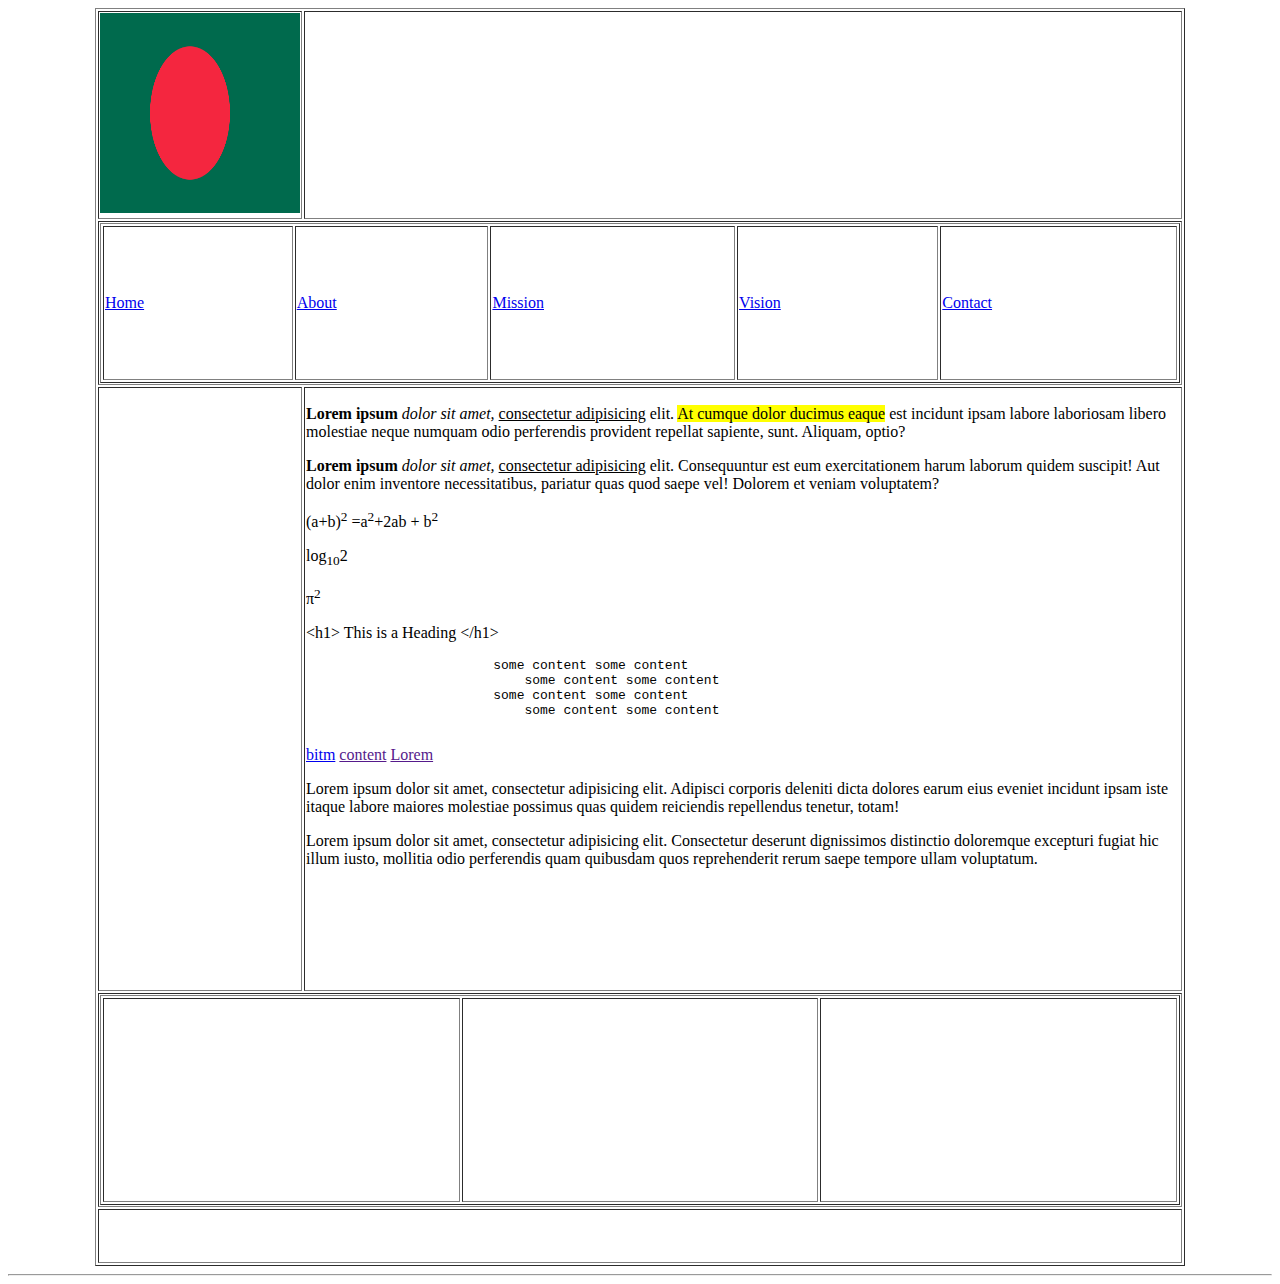
<file: index.html>
<!DOCTYPE html>
<html>
    <head>
        <meta charset="UTF8" />
        <title>Class Four Project</title>
    </head>
<body>
    <table border="1" width="1080" align="center">
        <tr>
            <td height="200" width="200">
                <img src="img/bdflag.png" height="200" width="200" alt="bangladeshflag" />
            </td>
            <td></td>
        </tr>
        <tr>
            <td colspan="2">
                <table border="1" width="1080">
                    <td height="150">
                        <a href="index.html">Home</a>
                    </td>
                    <td>
                        <a href="about.html">About</a>
                    </td>
                    <td>
                        <a href="mission.html">Mission</a>
                    </td>
                    <td>
                        <a href="vission.html">Vision</a>
                    </td>
                    <td>
                        <a href="contact.html">Contact</a>
                    </td>
                </table>
            </td>
        </tr>
        <tr>
            <td height="600"></td>
            <td valign="top">

                <p>
                    <b>Lorem ipsum</b> <i>dolor sit amet,</i> <u>consectetur adipisicing</u> elit. <mark>At cumque dolor ducimus eaque</mark> est incidunt ipsam labore laboriosam libero molestiae neque numquam odio perferendis provident repellat sapiente, sunt. Aliquam, optio?
                </p>

                <p>
                    <strong>Lorem ipsum</strong> <em>dolor sit amet,</em> <ins>consectetur adipisicing</ins> elit. Consequuntur est eum exercitationem harum laborum quidem suscipit! Aut dolor enim inventore necessitatibus, pariatur quas quod saepe vel! Dolorem et veniam voluptatem?
                </p>

                <p>
                    (a+b)<sup>2</sup> =a<sup>2</sup>+2ab + b<sup>2</sup>
                </p>
                <p>
                    log<sub>10</sub>2
                </p>

                <p>
                    <span>&pi;</span><sup>2</sup>
                </p>

                <p>
                    <span>&lt;h1&gt;</span> This is a Heading <span>&lt;/h1&gt;</span>
                </p>

                <p>
                    <pre>
                        some content some content
                            some content some content
                        some content some content
                            some content some content
                    </pre>

                    <a href="https://bitm.org.bd" target="_blank">bitm</a>
                    <a href="">content</a>
                    <a href="">Lorem</a>
                </p>

                <p>
                    Lorem ipsum dolor sit amet, consectetur adipisicing elit. Adipisci corporis deleniti dicta dolores earum eius eveniet incidunt ipsam iste itaque labore maiores molestiae possimus quas quidem reiciendis repellendus tenetur, totam!
                </p>

                <p id="lorem">
                    Lorem ipsum dolor sit amet, consectetur adipisicing elit. Consectetur deserunt dignissimos distinctio doloremque excepturi fugiat hic illum iusto, mollitia odio perferendis quam quibusdam quos reprehenderit rerum saepe tempore ullam voluptatum.
                </p>

            </td>
        </tr>
        <tr>
            <td colspan="2">
                <table border="1" width="1080">
                    <tr>
                        <td height="200"></td>
                        <td></td>
                        <td></td>
                    </tr>
                </table>
            </td>
        </tr>
        <tr>
            <td colspan="2" height="50"></td>
        </tr>
    </table>
    <hr />
</body>
</html>
</file>
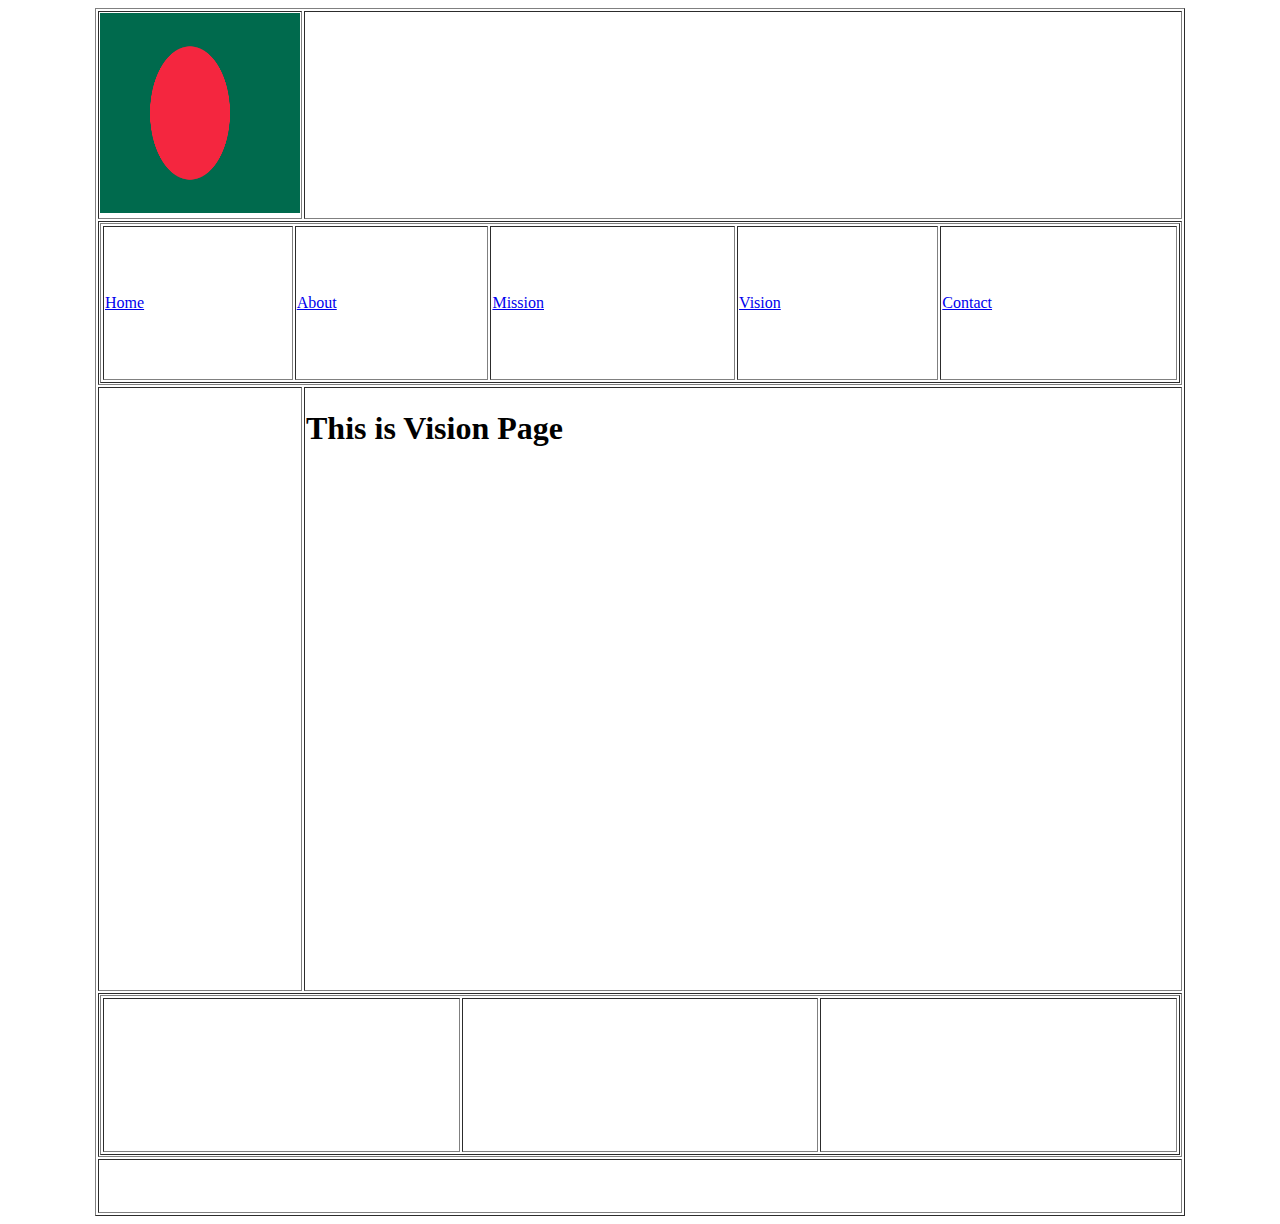
<file: about.html>
<!DOCTYPE html>
<html>
    <head>
        <meta charset="UTF-8" />
        <title>Class Four Project</title>
    </head>
<body>
    <table border="1" width="1080" align="center">
        <tr>
            <td height="200" width="200">
                <img src="img/bdflag.png" height="200" width="200" alt="bangladeshflag" />
            </td>
            <td></td>
        </tr>

        <tr>
            <td colspan="2">
                <table border="1" width="1080">
                    <tr>
                        <td height="150">
                            <a href="index.html">Home</a>
                        </td>
                        <td>
                            <a href="about.html">About</a>
                        </td>
                        <td>
                            <a href="mission.html">Mission</a>
                        </td>
                        <td>
                            <a href="vission.html">Vision</a>
                        </td>
                        <td>
                            <a href="contact.html">Contact</a>
                        </td>
                    </tr>
                </table>
            </td>
        </tr>
        <tr>
            <td height="600"></td>
            <td valign="top">
                <h1>This is Vision Page</h1>
            </td>
        </tr>
        <tr>
            <td colspan="2">
                <table border="1" width="1080">
                    <tr>
                        <td height="150"></td>
                        <td></td>
                        <td></td>
                    </tr>
                </table>
            </td>
        </tr>
        <tr>
            <td colspan="2" height="50"></td>
        </tr>

    </table>
</body>
</html>
</file>
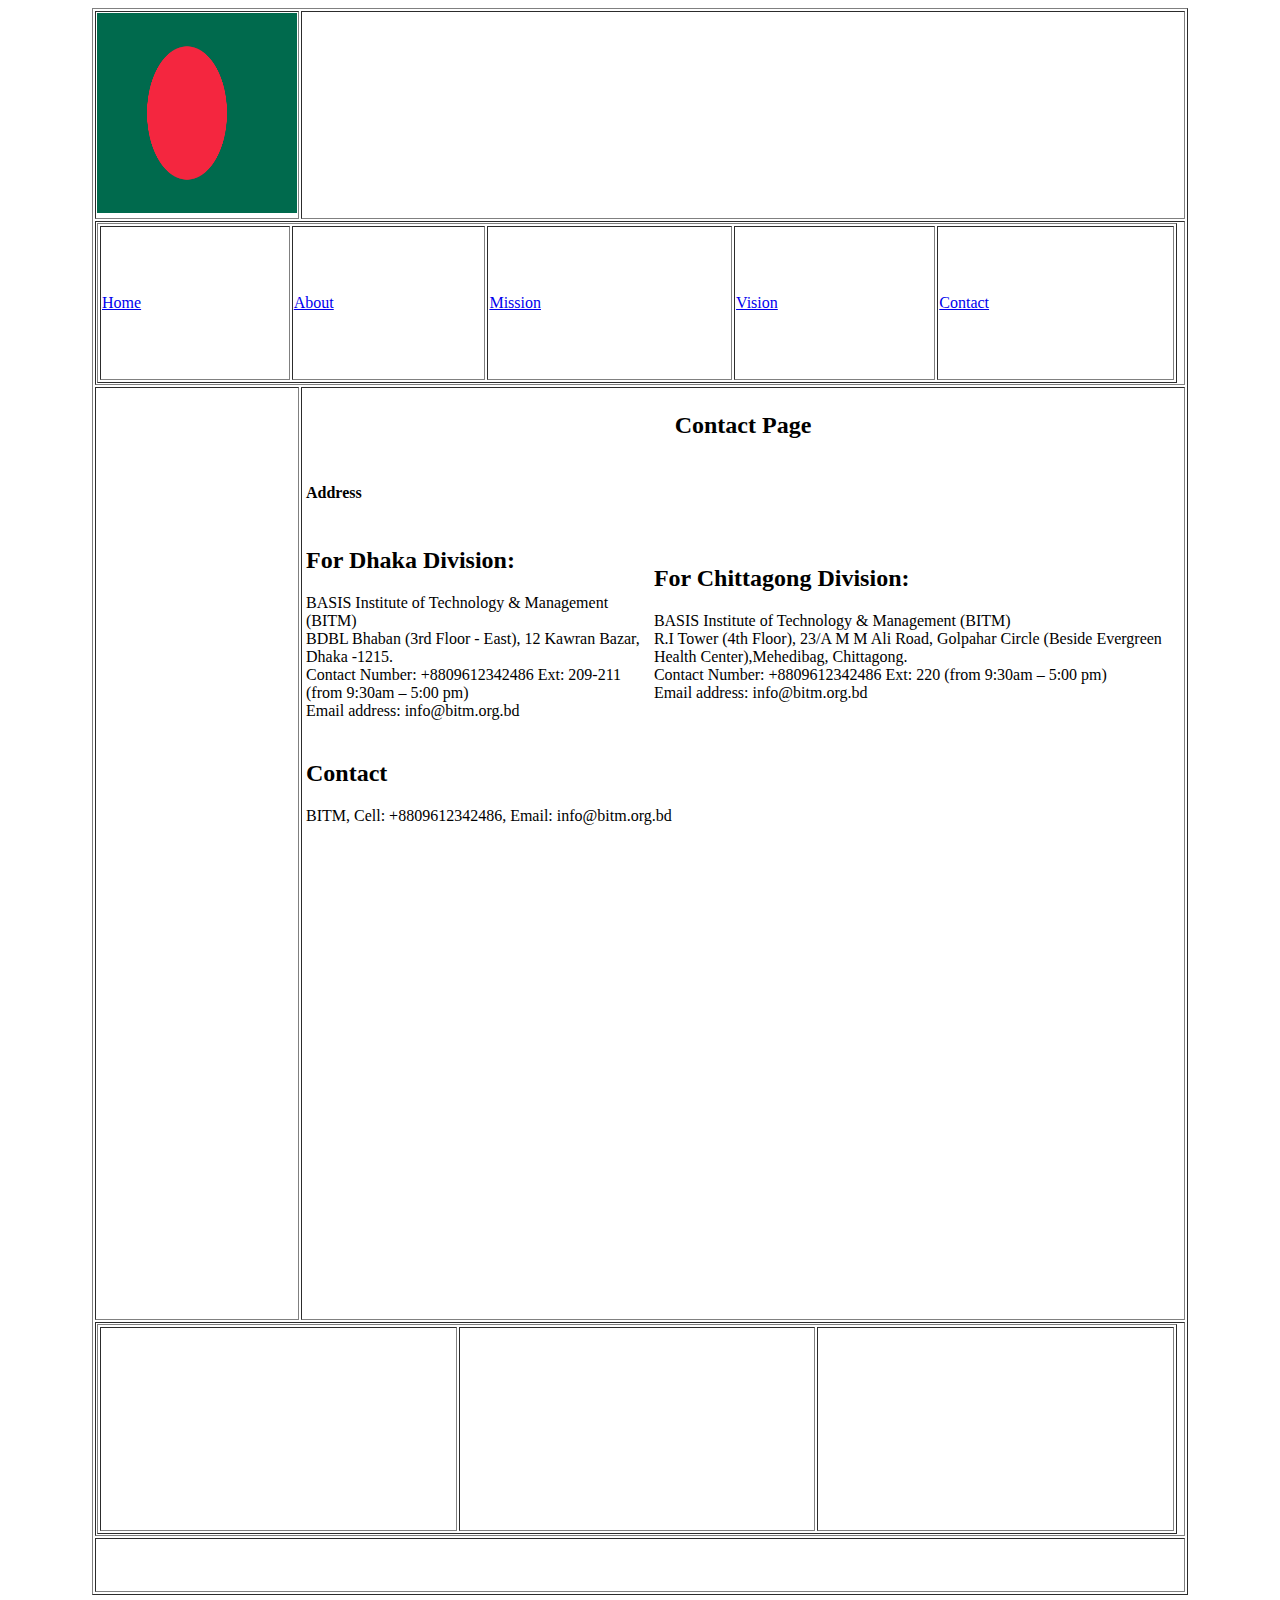
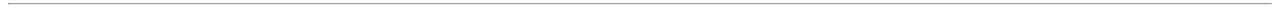
<file: contact.html>
<!DOCTYPE html>
<html>
<head>
    <meta charset="UTF8" />
    <title>Class Four Project</title>
</head>
<body>
<table border="1" width="1080" align="center">
    <tr>
        <td height="200" width="200">
            <img src="img/bdflag.png" height="200" width="200" alt="bangladeshflag" />
        </td>
        <td></td>
    </tr>
    <tr>
        <td colspan="2">
            <table border="1" width="1080">
                <td height="150">
                    <a href="index.html">Home</a>
                </td>
                <td>
                    <a href="about.html">About</a>
                </td>
                <td>
                    <a href="mission.html">Mission</a>
                </td>
                <td>
                    <a href="vission.html">Vision</a>
                </td>
                <td>
                    <a href="contact.html">Contact</a>
                </td>
            </table>
        </td>
    </tr>
    <tr>
        <td height="600"></td>
        <td valign="top">
            <table width="880">
                <tr>
                    <td colspan="2">
                        <h2 align="center"> Contact Page</h2>
                    </td>
                </tr>
                <tr>
                    <td colspan="2">
                        <h4>Address</h4>
                    </td>
                </tr>

                <tr>
                    <td>
                        <h2>For Dhaka Division:</h2>
                        <p>BASIS Institute of Technology & Management (BITM) <br/>
                            BDBL Bhaban (3rd Floor - East), 12 Kawran Bazar, Dhaka -1215. <br/>
                            Contact Number: +8809612342486 Ext: 209-211 (from 9:30am – 5:00 pm) <br/>
                            Email address: info@bitm.org.bd</p>
                    </td>
                     <td>
                        <h2>For Chittagong Division:</h2>
                         <p>
                                BASIS Institute of Technology & Management (BITM)<br/>
                                R.I Tower (4th Floor), 23/A M M Ali Road, Golpahar Circle (Beside Evergreen Health Center),Mehedibag, Chittagong.<br/>
                                Contact Number: +8809612342486 Ext: 220 (from 9:30am – 5:00 pm)<br/>
                                Email address: info@bitm.org.bd
                         </p>
                     </td>
                </tr>

                <tr>
                    <td colspan="2">
                    <h2>Contact</h2>
                    <p>BITM, Cell: +8809612342486, Email: info@bitm.org.bd</p>
                    </td>
                </tr>
                <tr>
                    <td colspan="2">
                        <iframe src="https://www.google.com/maps/embed?pb=!1m18!1m12!1m3!1d3651.9024424301397!2d90.39108011498136!3d23.750858084589126!2m3!1f0!2f0!3f0!3m2!1i1024!2i768!4f13.1!3m3!1m2!1s0x3755b8bd552c2b3b%3A0x4e70f117856f0c22!2sBASIS%20Institute%20of%20Technology%20%26%20Management%20(BITM)!5e0!3m2!1sen!2sbd!4v1642582612398!5m2!1sen!2sbd" width="600" height="450" style="border:0;" allowfullscreen="" loading="lazy"></iframe>
                    </td>
                </tr>
            </table>
            </p>


        </td>
    </tr>
    <tr>
        <td colspan="2">
            <table border="1" width="1080">
                <tr>
                    <td height="200"></td>
                    <td></td>
                    <td></td>
                </tr>
            </table>
        </td>
    </tr>
    <tr>
        <td colspan="2" height="50"></td>
    </tr>
</table>
<hr />
</body>
</html>
</file>
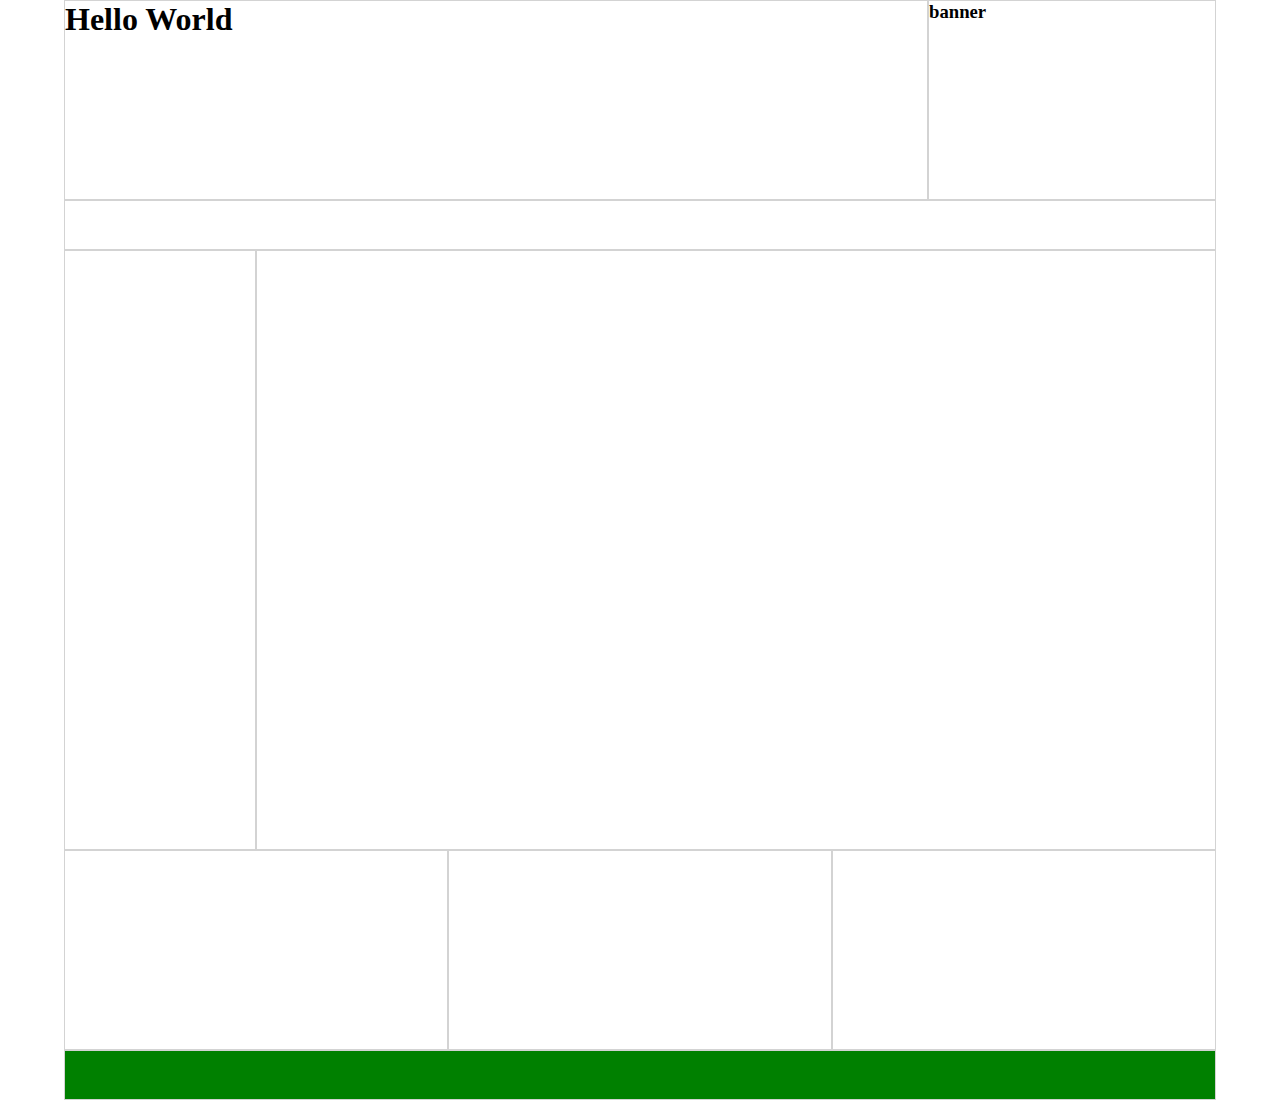
<file: css.html>
<!DOCTYPE html>
<html lang="en">
<head>
    <meta charset="UTF-8">
    <title>CSS</title>
        <link rel="stylesheet" href="css/style.css">
</head>
<body>
    <section>
        <div class="container">
            <div class="row">
                <div class="col-9 h-200">
                    <h1 class="heading">Hello World</h1>
                </div>
                <div class="col-3 h-200">
                    <h3>banner</h3>
                </div>
            </div>
    </section>

    <section>
        <div class="container">
            <div class="row">
                <div class="col-12 h-50"></div>
            </div>
        </div>
    </section>

    <section>
        <div class="container">
            <div class="row">
                <div class="col-2 h-600"></div>
                <div class="col-10 h-600"></div>
            </div>
        </div>
    </section>

    <section>
        <div class="container">
            <div class="row">
                <div class="col-4 h-200"></div>
                <div class="col-4 h-200"></div>
                <div class="col-4 h-200"></div>
            </div>
        </div>
    </section>

    <section>
        <div class="container bg-green">
            <div class="row">
                <div class="col-12 h-50"></div>
            </div>
        </div>
    </section>
</body>
</html>
</file>
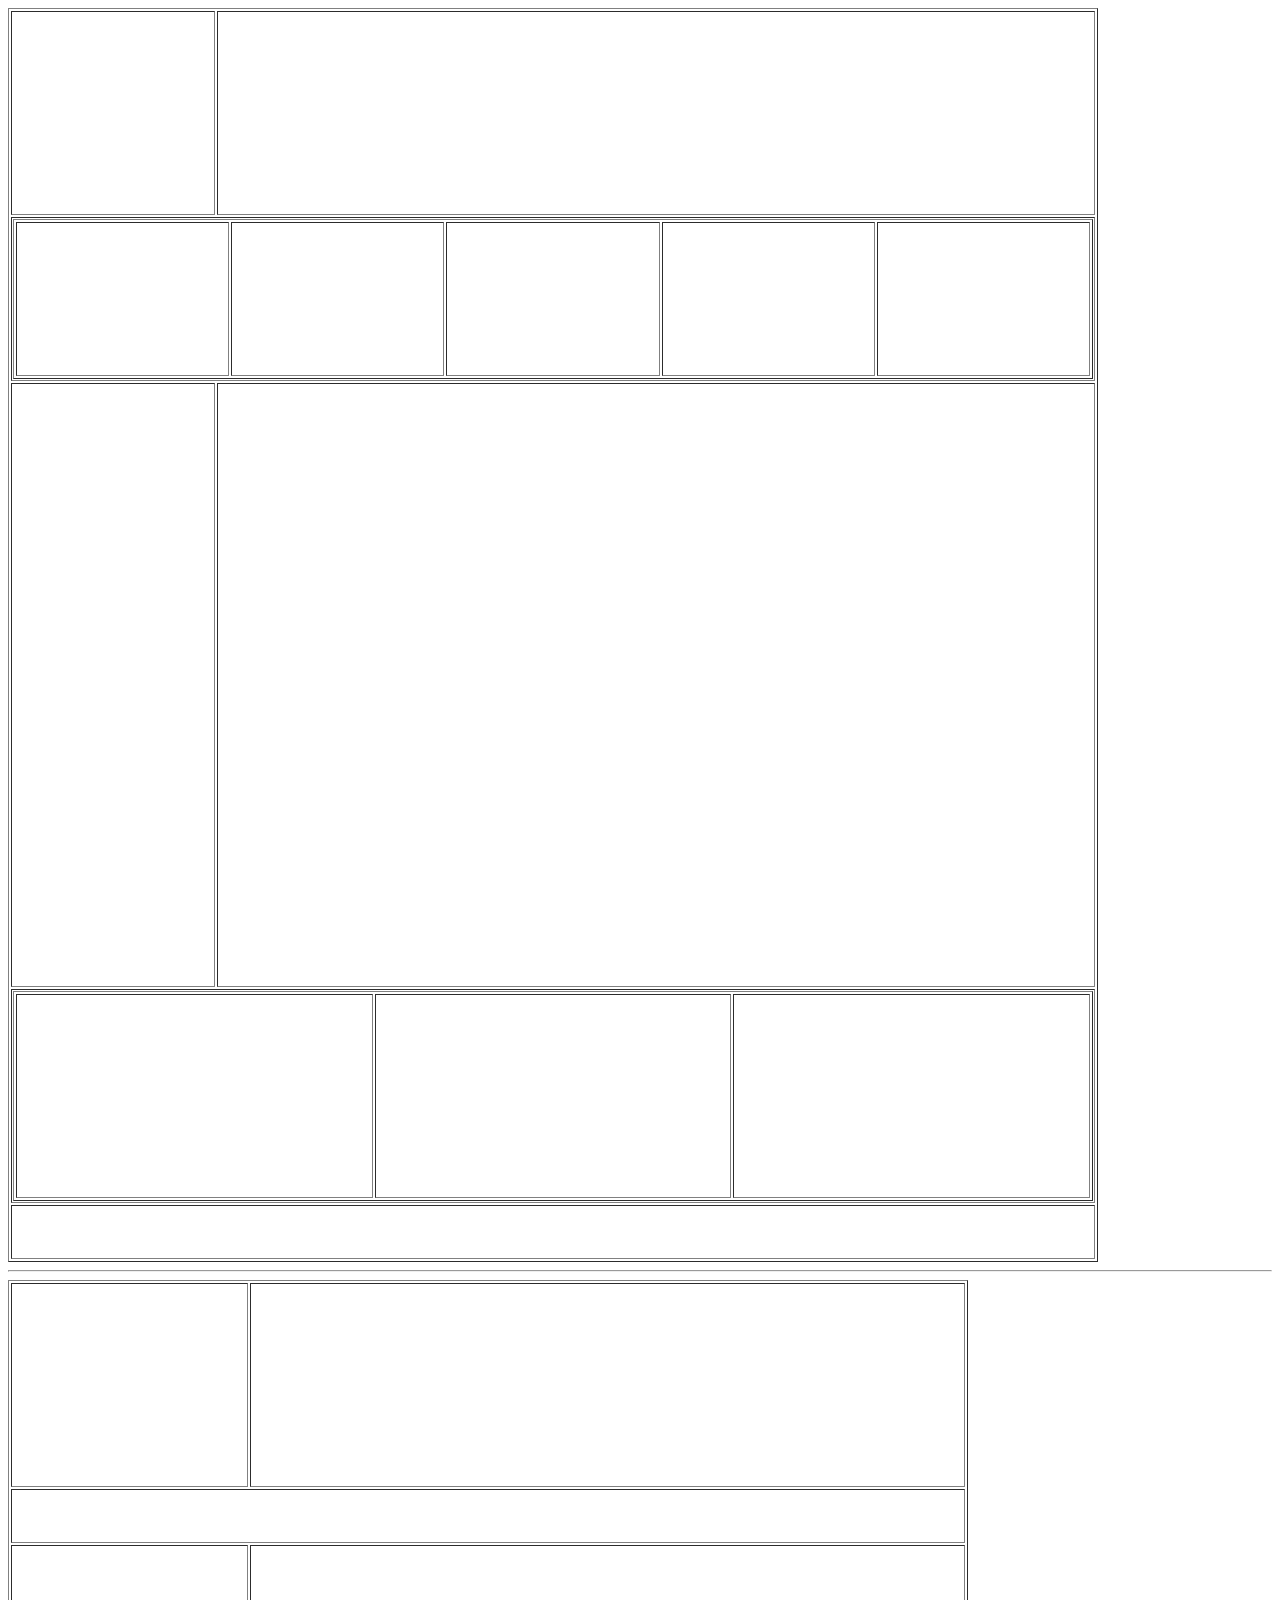
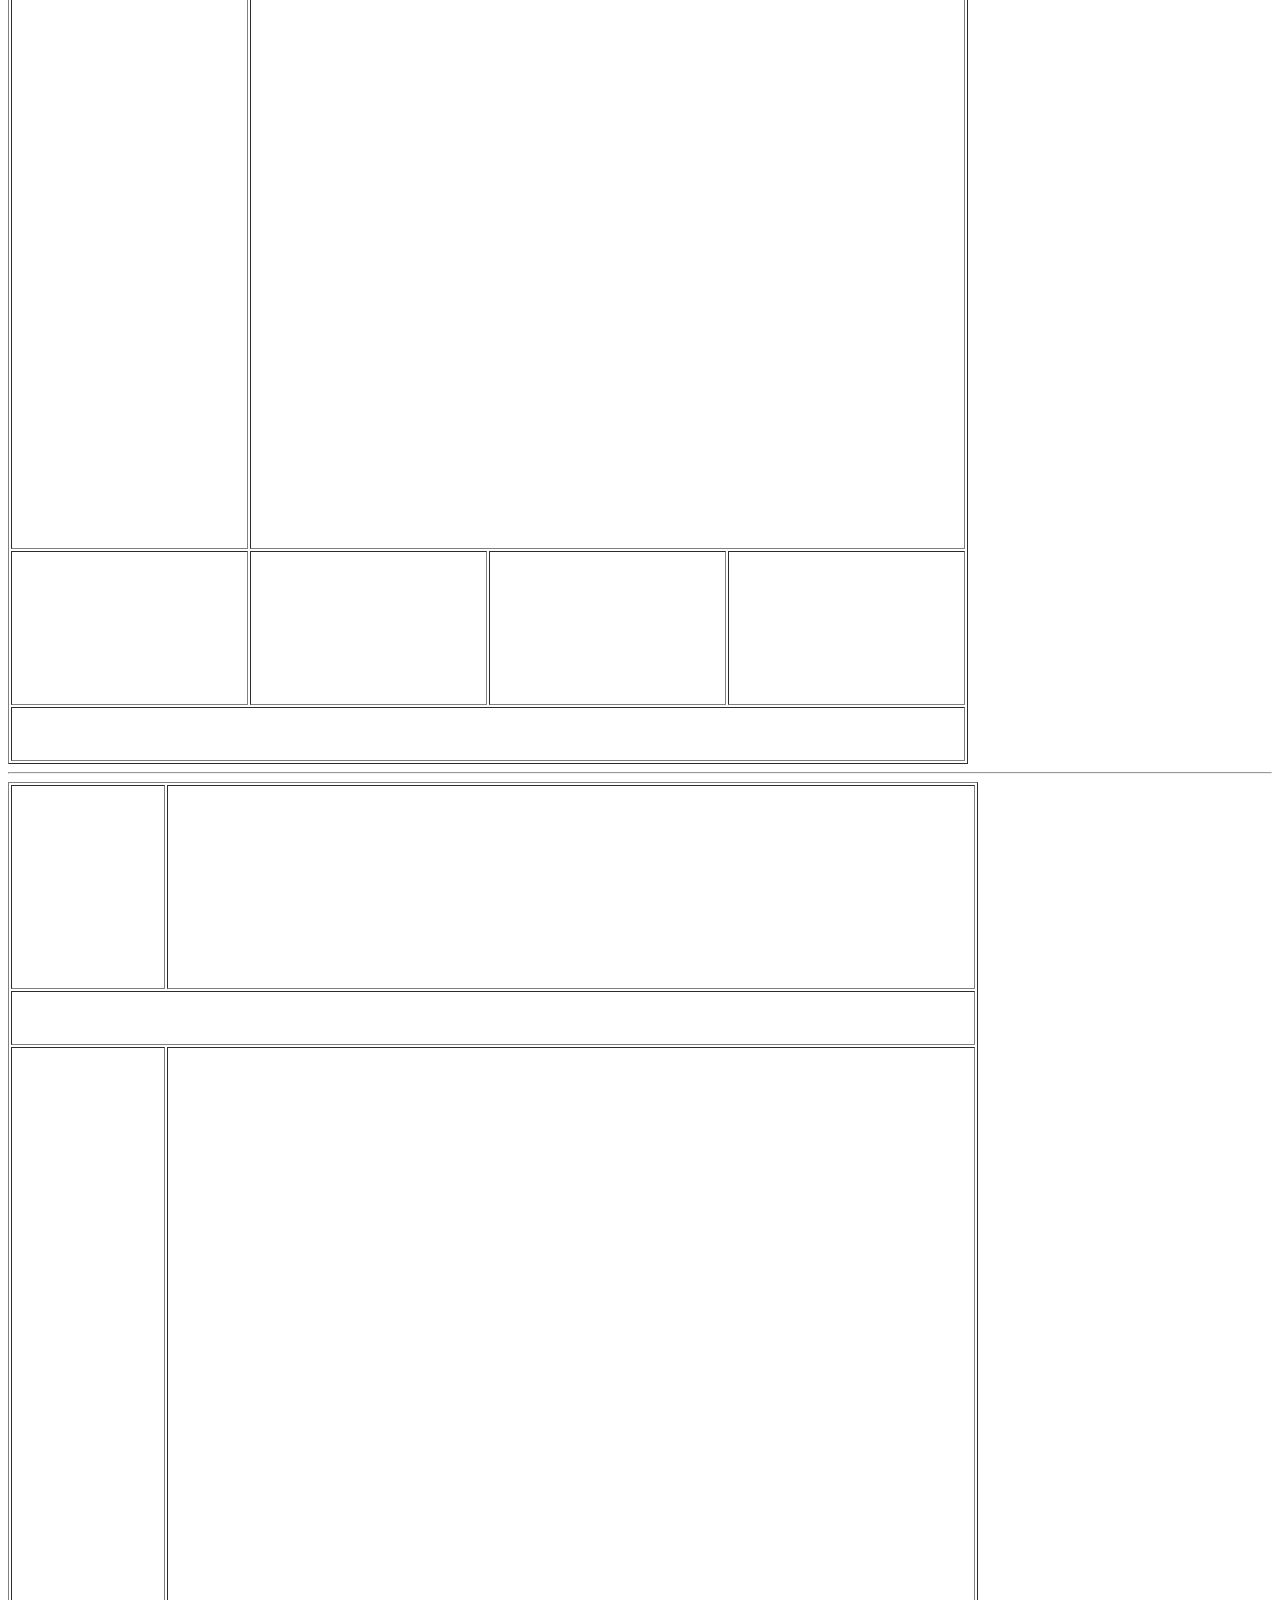
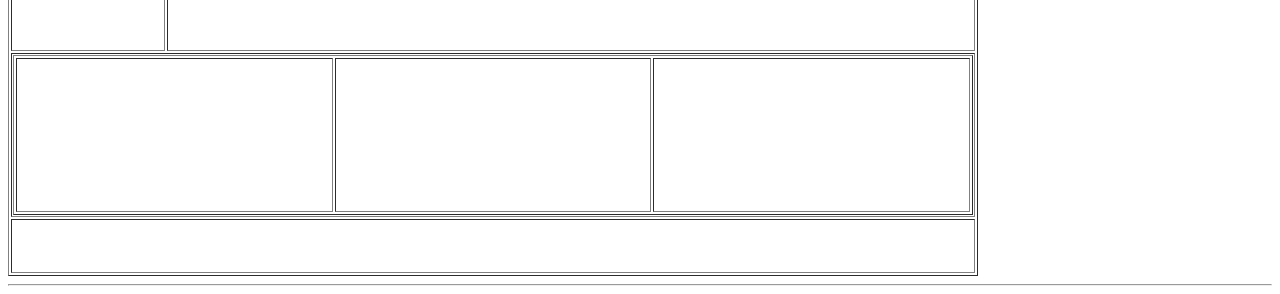
<file: index_old.html>
<!DOCTYPE html>
<html lang="en">
<head>
    <meta charset="UTF-8" />
    <title>Class 3</title>
</head>
<body>

    <table border="1" width="1080">
        <tr>
            <td height="200" width="200"></td>
            <td></td>
        </tr>
        <tr>
            <td colspan="2">
                <table border="1" width="1080">
                    <td height="150"></td>
                    <td></td>
                    <td></td>
                    <td></td>
                    <td></td>
                </table>
            </td>
        </tr>
        <tr>
            <td height="600"></td>
            <td></td>
        </tr>
        <tr>
            <td colspan="2">
                <table border="1" width="1080">
                    <tr>
                        <td height="200"></td>
                        <td></td>
                        <td></td>
                    </tr>
                </table>
            </td>
        </tr>
        <tr>
            <td colspan="2" height="50"></td>
        </tr>
    </table>
    <hr />

    <table border="1" width="960">
        <tr>
            <td></td>
            <td colspan="3" height="200"></td>
        </tr>
        <tr>
            <td colspan="4" height="50"></td>
        </tr>
        <tr>
            <td></td>
            <td colspan="3" height="600"></td>
        </tr>
        <tr>
            <td height="150"></td>
            <td></td>
            <td></td>
            <td></td>
        </tr>
        <tr>
            <td colspan="4" height="50"></td>
        </tr>
    </table>
    <hr />

    <table border="1" width="960">
        <tr>
            <td height="200" width="150"></td>
            <td></td>
        </tr>
        <tr>
            <td colspan="2" height="50"></td>
        </tr>
        <tr>
            <td height="600"></td>
            <td></td>
        </tr>
        <tr>
            <td colspan="2">
                <table border="1" width="960">
                    <tr>
                        <td height="150"></td>
                        <td></td>
                        <td></td>
                    </tr>
                </table>
            </td>
        </tr>
        <tr>
            <td colspan="2" height="50"></td>
        </tr>
    </table>
    <hr />

</body>
</html>
</file>
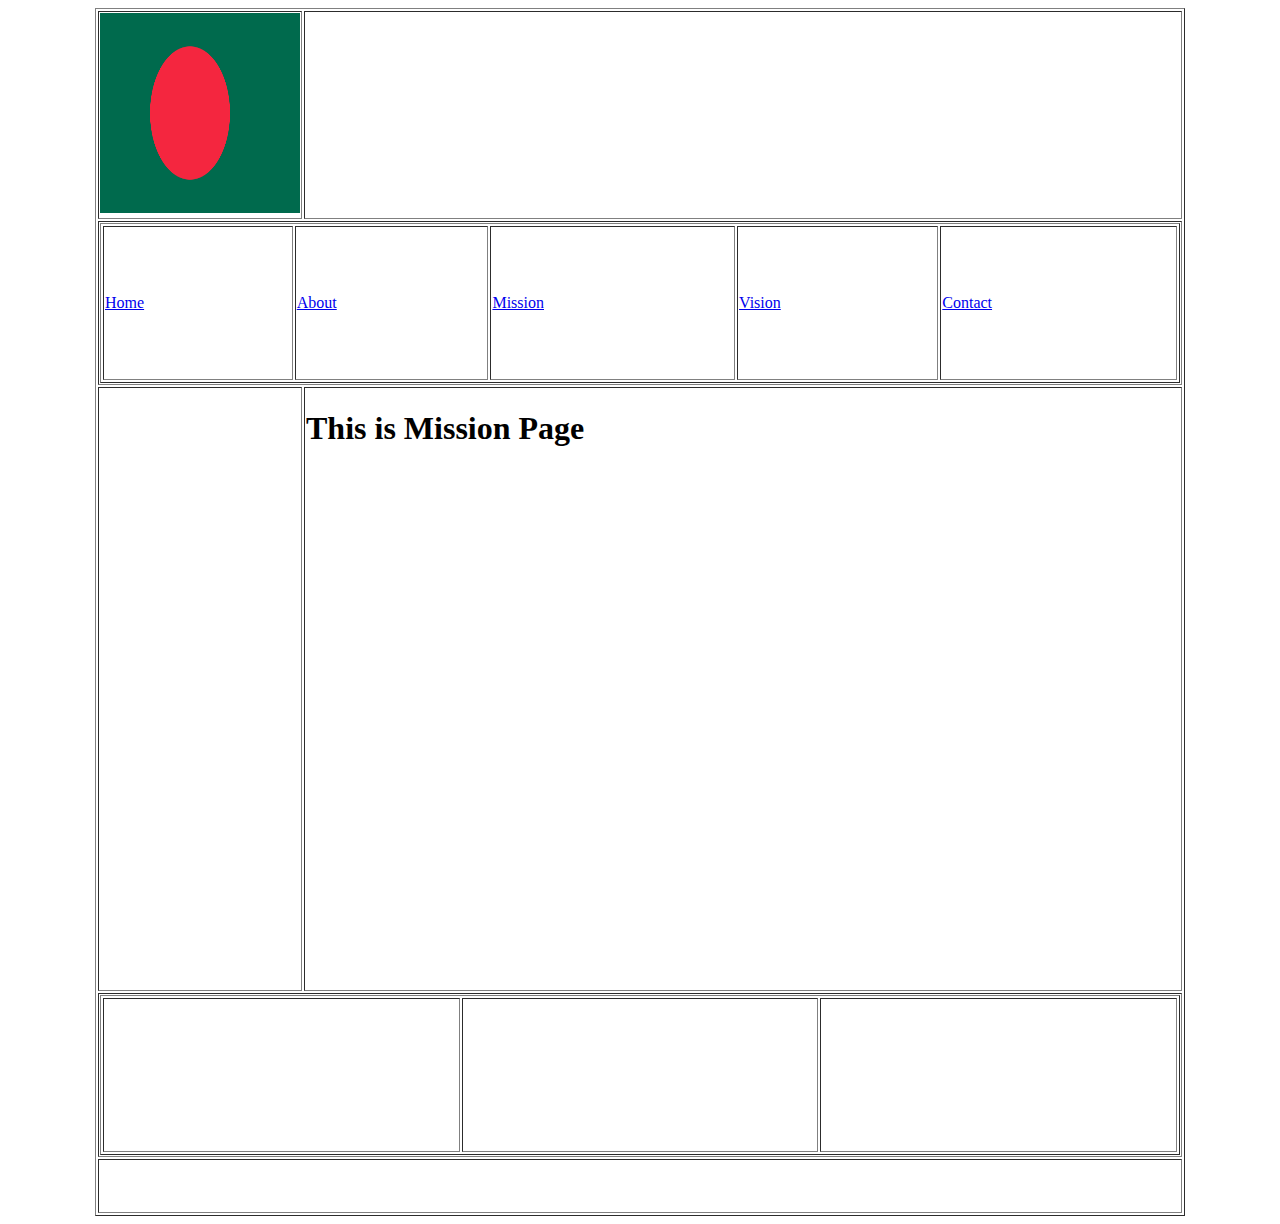
<file: mission.html>
<!DOCTYPE html>
<html>
<head>
    <meta charset="UTF-8" />
    <title>Class Four Project</title>
</head>
<body>
<table border="1" width="1080" align="center">
    <tr>
        <td height="200" width="200">
            <img src="img/bdflag.png" height="200" width="200" alt="bangladeshflag" />
        </td>
        <td></td>
    </tr>

    <tr>
        <td colspan="2">
            <table border="1" width="1080">
                <tr>
                    <td height="150">
                        <a href="index.html">Home</a>
                    </td>
                    <td>
                        <a href="about.html">About</a>
                    </td>
                    <td>
                        <a href="mission.html">Mission</a>
                    </td>
                    <td>
                        <a href="vission.html">Vision</a>
                    </td>
                    <td>
                        <a href="contact.html">Contact</a>
                    </td>
                </tr>
            </table>
        </td>
    </tr>
    <tr>
        <td height="600"></td>
        <td valign="top">
            <h1>This is Mission Page</h1>
        </td>
    </tr>
    <tr>
        <td colspan="2">
            <table border="1" width="1080">
                <tr>
                    <td height="150"></td>
                    <td></td>
                    <td></td>
                </tr>
            </table>
        </td>
    </tr>
    <tr>
        <td colspan="2" height="50"></td>
    </tr>

</table>
</body>
</html>
</file>
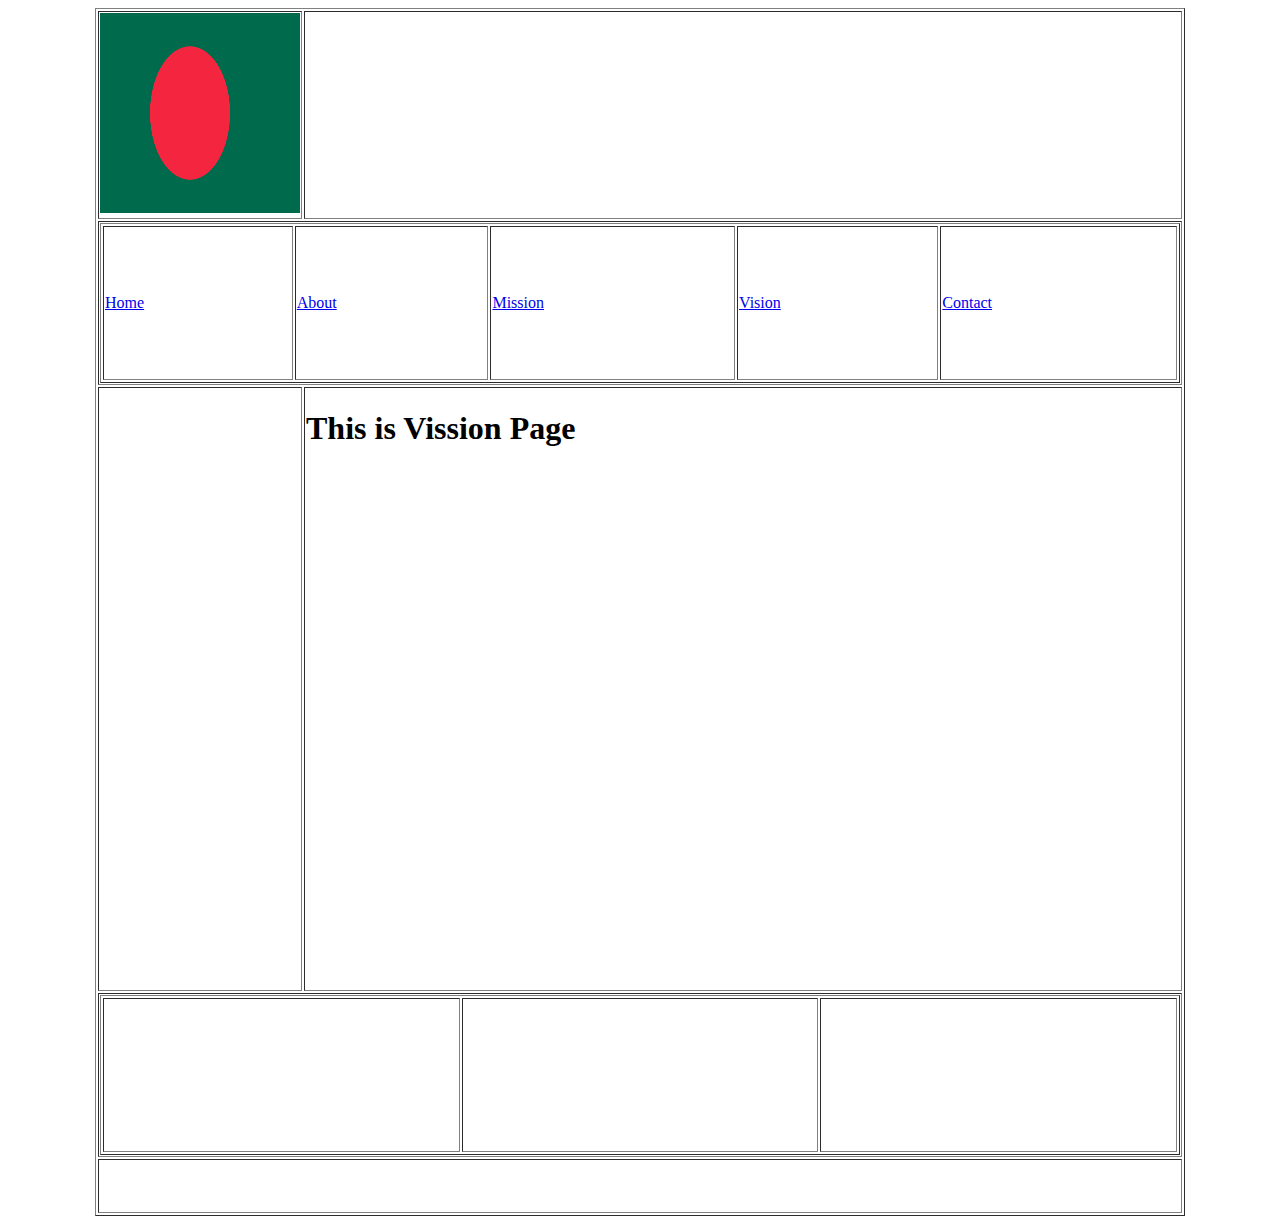
<file: vission.html>
<!DOCTYPE html>
<html>
<head>
    <meta charset="UTF-8" />
    <title>Class Four Project</title>
</head>
<body>
<table border="1" width="1080" align="center">
    <tr>
        <td height="200" width="200">
            <img src="img/bdflag.png" height="200" width="200" alt="bangladeshflag" />
        </td>
        <td></td>
    </tr>

    <tr>
        <td colspan="2">
            <table border="1" width="1080">
                <tr>
                    <td height="150">
                        <a href="index.html">Home</a>
                    </td>
                    <td>
                        <a href="about.html">About</a>
                    </td>
                    <td>
                        <a href="mission.html">Mission</a>
                    </td>
                    <td>
                        <a href="vission.html">Vision</a>
                    </td>
                    <td>
                        <a href="contact.html">Contact</a>
                    </td>
                </tr>
            </table>
        </td>
    </tr>
    <tr>
        <td height="600"></td>
        <td valign="top">
            <h1>This is Vission Page</h1>
        </td>
    </tr>
    <tr>
        <td colspan="2">
            <table border="1" width="1080">
                <tr>
                    <td height="150"></td>
                    <td></td>
                    <td></td>
                </tr>
            </table>
        </td>
    </tr>
    <tr>
        <td colspan="2" height="50"></td>
    </tr>

</table>
</body>
</html>
</file>
<file: css/style.css>
* {
    box-sizing: border-box;
    margin: 0px;
    padding: 0px;
}

.col-1 { width: 8.33% }
.col-2 { width: 16.66% }
.col-3 { width: 25% }
.col-4 { width: 33.33% }
.col-5 { width: 41.66% }
.col-6 { width: 50% }
.col-7 { width: 58.33% }
.col-8 { width: 66.66% }
.col-9 { width: 75% }
.col-10 { width: 83.33% }
.col-11 { width: 91.66% }
.col-12 { width: 100% }

[class*='col-']
{
    float: left;
    border: 1px solid lightgray;
}

.row:after{
    content: '';
    clear: both;
    display: block;
}

.container {
    width: 90%;
    height: auto;
    margin: 0 auto;
}

.h-50 { height: 50px }
.h-100 { height: 100px }
.h-150 { height: 150px }
.h-200 { height: 200px }
.h-200 { height: 200px }
.h-600 { height: 600px }

.bg-red { background-color: red }
.bg-green { background-color: green }
</file>
